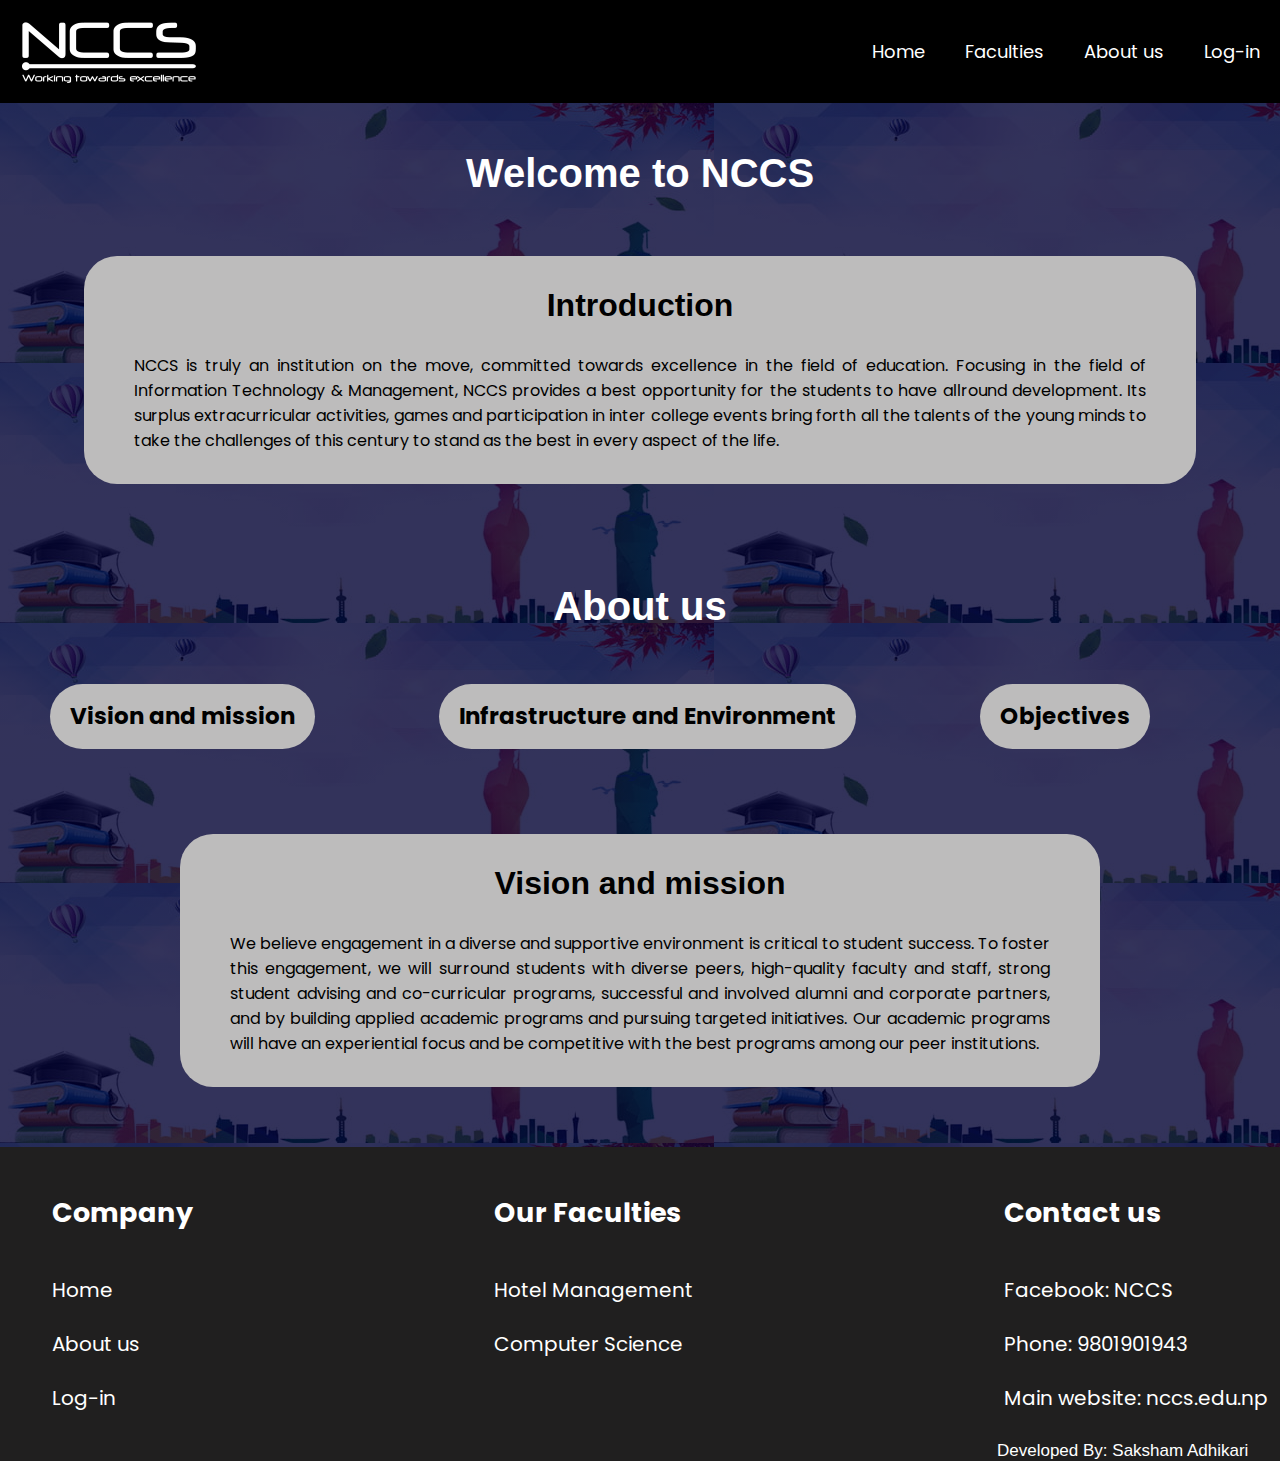
<file: about.html>
<!DOCTYPE html>
<html lang="en">
<head>
    <meta charset="UTF-8">
    <meta http-equiv="X-UA-Compatible" content="IE=edge">
    <meta name="viewport" content="width=device-width, initial-scale=1.0">
    <title>NCCS-About us</title>
    <link rel="stylesheet" href="about.css">
  <link rel="preconnect" href="https://fonts.googleapis.com">
<link rel="preconnect" href="https://fonts.gstatic.com" crossorigin>
<link href="https://fonts.googleapis.com/css2?family=Poppins:wght@300&display=swap" rel="stylesheet">

</head>
<body>
    <!--navbar-->
    <div class="navbar">
        <div class="logo"><img src="img/logo.png"></div>
        <ul>
            <li><a href="index.html">Home</a></li>
            <li><a href="#">Faculties</a>
                <ul  class="dropdown">
                    <li><a href="hotel.html">Hotel management</a></li>
                    <li><a href="computer.html">Computer science</a></li>
                </ul></li>
               
            <li><a href="about.html">About us</a></li>
            <li><a  href="login.html">Log-in</a></li>
        </ul>
    </div>
    <!--navbar end-->
    <!--body start-->
<div class="bg">
    <h1 class="welcome">Welcome to NCCS</h1>
        <div class="box">
    <h1 class="intro">Introduction</h1>
    <p>NCCS is truly an institution on the move, committed towards excellence in the field of education. Focusing in the field of Information Technology & Management, NCCS provides a best opportunity for the students to have allround development. Its surplus extracurricular activities, games and participation in inter college events bring forth all the talents of the young minds to take the challenges of this century to stand as the best in every aspect of the life.</p>
    </div>



<h1 class="aboutus">About us</h1>

      <div class="container">
    <ul class="list">
        <li><a href=""><h1 id="vision" onmouseover="show_vision()">Vision and mission</h1></li></a>
        <li><a href=""><h1 id="infrastructure" onmouseover="show_infrastructure()">Infrastructure and Environment</h1></a></li>
        <li><a href=""><h1 id="objective" onmouseover="show_objective()">Objectives</h1></a></li>
    </ul>
    <div class="para">
        <h1 id="visionh1">Vision and mission</h1>
        <h1 id="infrastructureh1">Infrastructure and Environment</h1>
        <h1 id="objectiveh1">Objectives</h1>
    
        <p id="visionpara">We believe engagement in a diverse and supportive environment is critical to student success. To foster this engagement, we will surround students with diverse peers,
             high-quality faculty and staff, strong student advising and co-curricular programs, successful and involved alumni and corporate partners, and by building applied academic programs and pursuing targeted initiatives.
              Our academic programs will have an experiential focus and be competitive with the best programs among our peer institutions. </p></li>
        <p id="objectivepara">The primary objective of a college is to provide high-quality education and training to its students. This involves offering a wide range of programs and courses that are designed to meet the needs of students with varying interests and career aspirations. Another important objective is to create a supportive and inclusive learning environment that fosters academic excellence, personal growth, and social responsibility. This includes providing access to modern facilities and technologies, as well as opportunities for students to engage in extracurricular activities and community service.</p></li>
        <p id="infrastructurepara">The infrastructure and environment of a college play a crucial role in shaping the educational experience of students and preparing them for successful careers and leadership roles in their chosen fields. By investing in modern facilities and technologies, promoting diversity and inclusion, and embracing sustainability, colleges can create a positive and supportive environment that inspires learning, innovation, and personal growth. So, NCCS complex is well equipped for imparting quality education and overall growth of the students. The complexes are well furnished and equipped with modern services required by the college for teaching and learning.</p></li>
    
    </div>
</div>

</div>
    <!--body end-->
      <!--footer starts here-->
   <footer>
    <div class="company">
        <ul>
            <li><h1>Company</h1></li>
            <li><a href="index.html">Home</a></li>
            <li><a href="about.html">About us</a></li>
            <li><a href="login.html" >Log-in</a></li>
        </ul>
    </div>
    <div class="faculties">
        <ul>
            <li><h1>Our Faculties</h1></li>
            <li><a href="hotel.html">Hotel Management</a></li>
            <li><a href="computer.html">Computer Science</a></li>
        </ul>
    </div>
    <div class="contact">
        <ul>
            <li><h1>Contact us</h1></li>
            <li>Facebook: <a href="https://www.facebook.com/nccspaknajol" target="_blank">NCCS</a></li>
            <li>Phone: 9801901943</li>
            <li>Main website: <a href='https://www.nccs.edu.np/index' target="_blank">nccs.edu.np</a></li>
           
        </ul>
    </div>
   </footer>
   <div class="developer">
      <p>Developed By: Saksham Adhikari</p>
    </div>
    <!--footer end-->
    <script>
        let vision = document.getElementById('vision');
        let introduction = document.getElementById('introduction');
        let objective = document.getElementById('objective');
        let infrastructure = document.getElementById('infrastructure');
        let visionpara = document.getElementById('visionpara');
        let objectivepara = document.getElementById('objectivepara');
        let introductionpara = document.getElementById('introductionpara');
        let infrastructurepara = document.getElementById('infrastructurepara');
        let infrastructureh1 = document.getElementById('infrastructureh1');
        let visionh1 = document.getElementById('visionh1');
        let objectiveh1 = document.getElementById('objectiveh1');
        
        function show_vision(){
            if(visionpara.style.display != 'block'){
                visionpara.style.display = 'block';
                visionh1.style.display = 'block';
                objectivepara.style.display = 'none';
                objectiveh1.style.display = 'none';
                infrastructurepara.style.display = 'none';
                infrastructureh1.style.display = 'none';
            }
        }
        function show_objective(){
            if(objectivepara.style.display != 'block'){
                visionpara.style.display = 'none';
                visionh1.style.display = 'none';
                objectivepara.style.display = 'block';
                objectiveh1.style.display = 'block';
                infrastructurepara.style.display = 'none';
                infrastructureh1.style.display = 'none';

            }
        }
        function show_infrastructure(){
            if(infrastructurepara.style.display != 'block'){
                visionpara.style.display = 'none';
                visionh1.style.display = 'none';
                objectiveh1.style.display = 'none';
                objectivepara.style.display = 'none';
                infrastructurepara.style.display = 'block';
                infrastructureh1.style.display = 'block';
            }
        }
    </script>
</body>
</html>
</file>
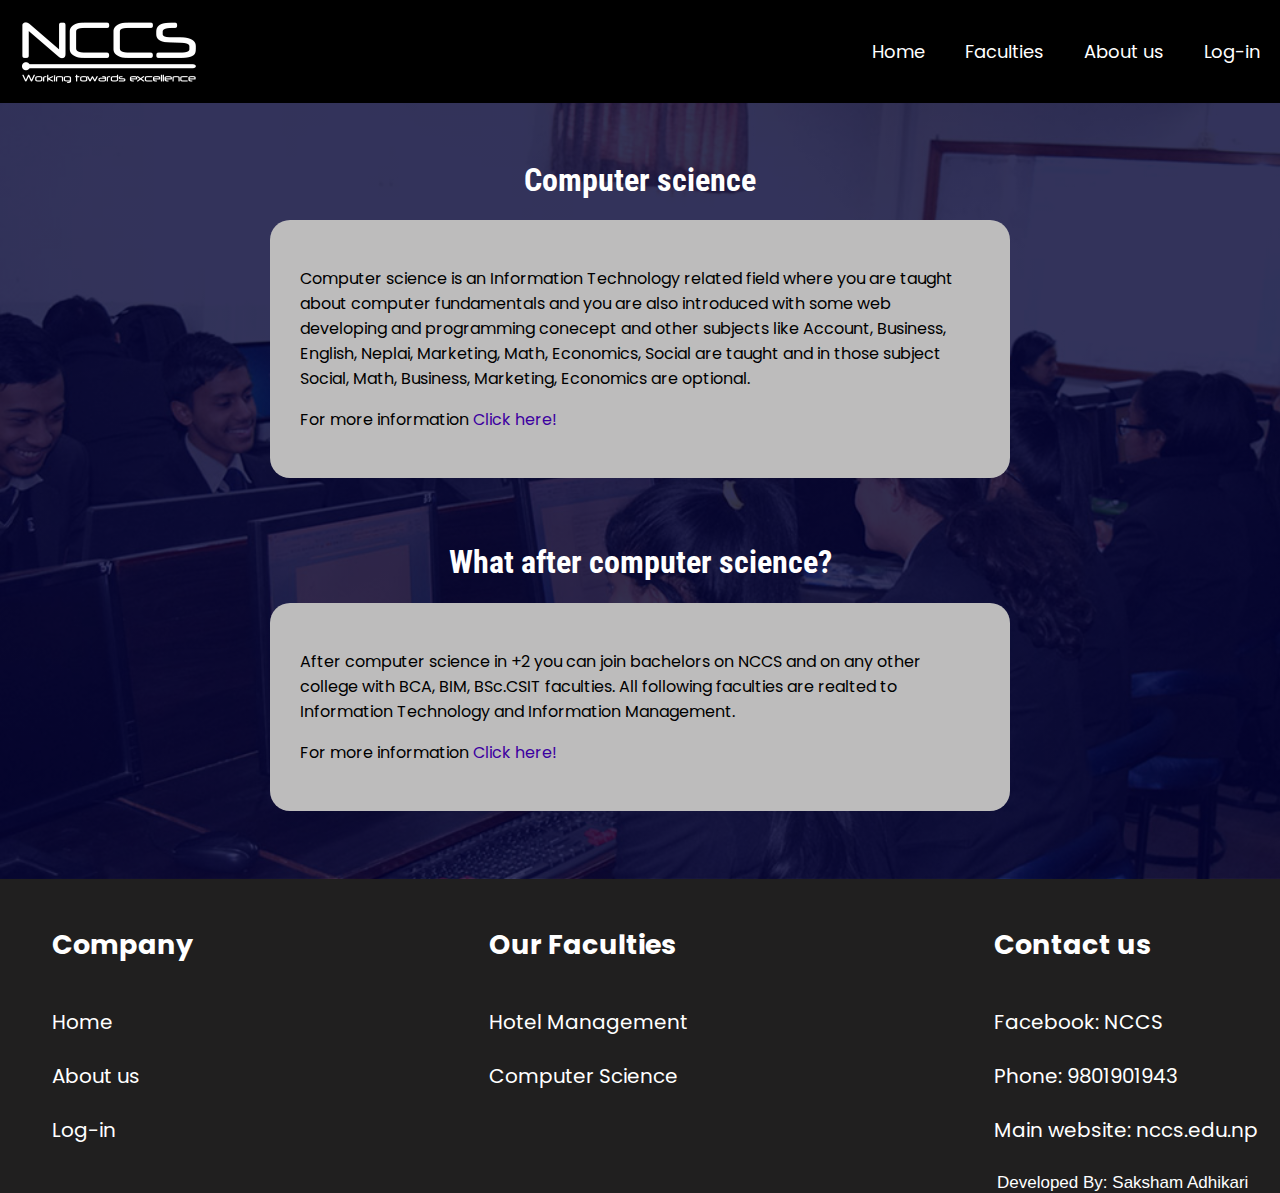
<file: computer.html>
<!DOCTYPE html>
<html lang="en">
  <head>
    <meta charset="UTF-8" />
    <meta http-equiv="X-UA-Compatible" content="IE=edge" />
    <meta name="viewport" content="width=device-width, initial-scale=1.0" />
    <title>NCCS-Computer science</title>
    <link rel="stylesheet" href="computer.css" />
    <link rel="preconnect" href="https://fonts.googleapis.com" />
    <link rel="preconnect" href="https://fonts.gstatic.com" crossorigin />
    <link
      href="https://fonts.googleapis.com/css2?family=Poppins:wght@300&family=Roboto+Condensed&display=swap"
      rel="stylesheet"
    />
  </head>
  <body>
    <!--navbar-->
    <div class="navbar">
      <div class="logo"><img src="img/logo.png" /></div>
      <ul>
        <li><a href="index.html">Home</a></li>
        <li>
          <a href="#">Faculties</a>
          <ul class="dropdown">
            <li><a href="hotel.html">Hotel management</a></li>
            <li><a href="computer.html">Computer science</a></li>
          </ul>
        </li>

        <li><a href="about.html">About us</a></li>
        <li><a href="login.html">Log-in</a></li>
      </ul>
    </div>
    <!--navbar end-->
    <!--body start here-->
    <div class="container">
      <h1>Computer science</h1>
      <div class="about">
        <p>
          Computer science is an Information Technology related field where you
          are taught about computer fundamentals and you are also introduced
          with some web developing and programming conecept and other subjects
          like Account, Business, English, Neplai, Marketing, Math, Economics,
          Social are taught and in those subject Social, Math, Business,
          Marketing, Economics are optional.
        </p>
        <p>
          For more information
          <a href="https://www.nccs.edu.np/hss/plus2">Click here!</a>
        </p>
      </div>
      <h1 class="after">What after computer science?</h1>
      <div class="about">
        <p>
          After computer science in +2 you can join bachelors on NCCS and on any
          other college with BCA, BIM, BSc.CSIT faculties. All following
          faculties are realted to Information Technology and Information
          Management.
        </p>
        <p>
          For more information
          <a href="https://www.nccs.edu.np/college">Click here!</a>
        </p>
      </div>
    </div>
    <!--body end-->
    <!--footer starts here-->
    <footer>
      <div class="company">
        <ul>
          <li><h1>Company</h1></li>
          <li><a href="index.html">Home</a></li>
          <li><a href="about.html">About us</a></li>
          <li><a href="login.html">Log-in</a></li>
        </ul>
      </div>
      <div class="faculties">
        <ul>
          <li><h1>Our Faculties</h1></li>
          <li><a href="hotel.html">Hotel Management</a></li>
          <li><a href="computer.html">Computer Science</a></li>
        </ul>
      </div>
      <div class="contact">
        <ul>
          <li><h1>Contact us</h1></li>
          <li>
            Facebook:
            <a href="https://www.facebook.com/nccspaknajol" target="_blank"
              >NCCS</a
            >
          </li>
          <li>Phone: 9801901943</li>
          <li>
            Main website:
            <a href="https://www.nccs.edu.np/index" target="_blank"
              >nccs.edu.np</a
            >
          </li>
        </ul>
      </div>
    </footer>
    <div class="developer">
      <p>Developed By: Saksham Adhikari</p>
    </div>
    <!--footer end-->
  </body>
</html>
</file>
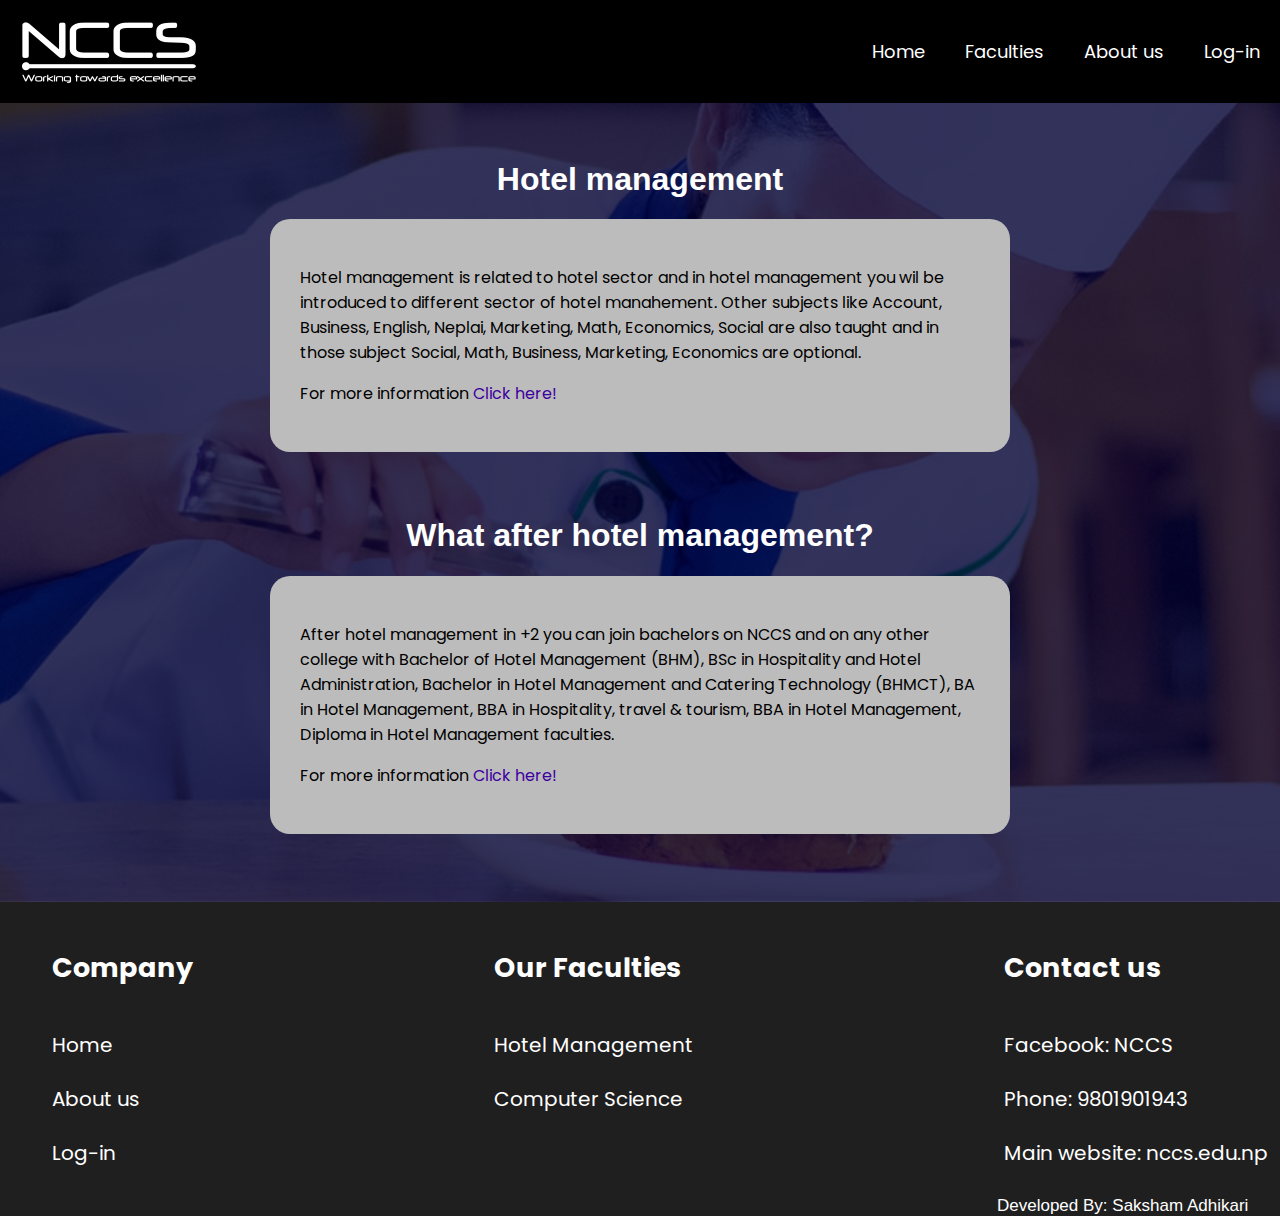
<file: hotel.html>
<!DOCTYPE html>
<html lang="en">
  <head>
    <meta charset="UTF-8" />
    <meta http-equiv="X-UA-Compatible" content="IE=edge" />
    <meta name="viewport" content="width=device-width, initial-scale=1.0" />
    <title>NCCS-Hotel management</title>
    <link rel="stylesheet" href="hotel.css" />
    <link rel="preconnect" href="https://fonts.googleapis.com" />
    <link rel="preconnect" href="https://fonts.gstatic.com" crossorigin />
    <link
      href="https://fonts.googleapis.com/css2?family=Poppins:wght@300&display=swap"
      rel="stylesheet"
    />
  </head>
  <body>
    <!--navbar-->
    <div class="navbar">
      <div class="logo"><img src="img/logo.png" /></div>
      <ul>
        <li><a href="index.html">Home</a></li>
        <li>
          <a href="#">Faculties</a>
          <ul class="dropdown">
            <li><a href="hotel.html">Hotel management</a></li>
            <li><a href="computer.html">Computer science</a></li>
          </ul>
        </li>

        <li><a href="about.html">About us</a></li>
        <li><a href="login.html">Log-in</a></li>
      </ul>
    </div>
    <!--navbar end-->
    <!--body start here-->
    <div class="container">
      <h1>Hotel management</h1>
      <div class="about">
        <p>
          Hotel management is related to hotel sector and in hotel management
          you wil be introduced to different sector of hotel manahement. Other
          subjects like Account, Business, English, Neplai, Marketing, Math,
          Economics, Social are also taught and in those subject Social, Math,
          Business, Marketing, Economics are optional.
        </p>
        <p>
          For more information
          <a href="https://www.nccs.edu.np/hss/plus2">Click here!</a>
        </p>
      </div>
      <h1 class="after">What after hotel management?</h1>
      <div class="about">
        <p>
          After hotel management in +2 you can join bachelors on NCCS and on any
          other college with Bachelor of Hotel Management (BHM), BSc in
          Hospitality and Hotel Administration, Bachelor in Hotel Management and
          Catering Technology (BHMCT), BA in Hotel Management, BBA in
          Hospitality, travel & tourism, BBA in Hotel Management, Diploma in
          Hotel Management faculties.
        </p>
        <p>
          For more information
          <a href="https://www.nccs.edu.np/college">Click here!</a>
        </p>
      </div>
    </div>
    <!--body end-->
    <!--footer starts here-->
    <footer>
      <div class="foot">
        <div class="company">
          <ul>
            <li><h1>Company</h1></li>
            <li><a href="index.html">Home</a></li>
            <li><a href="about.html">About us</a></li>
            <li><a href="login.html">Log-in</a></li>
          </ul>
        </div>
        <div class="faculties">
          <ul>
            <li><h1>Our Faculties</h1></li>
            <li><a href="hotel.html">Hotel Management</a></li>
            <li><a href="computer.html">Computer Science</a></li>
          </ul>
        </div>
        <div class="contact">
          <ul>
            <li><h1>Contact us</h1></li>
            <li>
              Facebook:
              <a href="https://www.facebook.com/nccspaknajol" target="_blank"
                >NCCS</a
              >
            </li>
            <li>Phone: 9801901943</li>
            <li>
              Main website:
              <a href="https://www.nccs.edu.np/index" target="_blank"
                >nccs.edu.np</a
              >
            </li>
          </ul>
        </div>
      </div>
    </footer>
    <div class="developer">
      <p>Developed By: Saksham Adhikari</p>
    </div>
    <!--footer end-->
  </body>
</html>
</file>
<file: about.css>
body {
  margin: 0;
  padding: 0;
}

/* nav bar css start */
.navbar {
  display: flex;
  justify-content: space-between;
  background-color: black;
  transition: all 0.2s;
  position: sticky;
  top: 0;
  z-index: 20;
  color: white;
}
.navbar ul {
  display: flex;
  list-style: none;
  align-items: right;
  font-size: 18px;
  padding: 0px;
  justify-content: space-between;
}
.navbar ul li {
  padding: 10px;
  margin: 10px;
  margin-top: 10px;
}
.logo {
  margin-top: 19px;
  margin-left: 22px;
}
.navbar ul li a {
  text-decoration: none;
  color: white;
  font-family: "Poppins", sans-serif;
}
.navbar ul li ul.dropdown li {
  display: block;
}
.navbar ul li ul.dropdown {
  width: 15%;
  background: black;
  position: absolute;
  z-index: 999;
  display: none;
  border: 1px solid white;
  margin-top: 10px;
  margin-right: 5px;
  font-size: 13px;
}
.navbar ul li:hover {
  border-bottom: 2px solid white;
}
.navbar ul li:hover ul.dropdown {
  display: block;
}
.navbar ul li:hover ul.dropdown li {
  border-bottom: 1px solid white;
}
/* nav bar css end */
/* footer css start  */
footer {
  display: flex;
  justify-content: space-between;
  background-color: rgb(32, 31, 31);
}
.contact {
  margin-left: 10px;
}
.company ul {
  list-style: none;
  color: white;
}
.contact ul {
  list-style: none;
  color: white;
}
.faculties ul {
  list-style: none;
  color: white;
}
.company ul li {
  padding: 12px;
  font-size: 20px;
  font-family: "Poppins", sans-serif;
}
.contact ul li {
  padding: 12px;
  font-size: 20px;
  font-family: "Poppins", sans-serif;
}
.faculties ul li {
  padding: 12px;
  font-size: 20px;
  font-family: "Poppins", sans-serif;
}
.company ul h1 {
  font-size: 27px;
}
.contact ul h1 {
  font-size: 27px;
}
.faculties ul h1 {
  font-size: 27px;
}
.company ul li a {
  text-decoration: none;
  color: white;
}
.contact ul li a {
  text-decoration: none;
  color: white;
}
.faculties ul li a {
  text-decoration: none;
  color: white;
}
/* footer css end */
/* Body css start */

.container ul {
  list-style: none;
}

.infrastructure {
  display: none;
}
#introductionpara {
  display: block;
}
#visionpara {
  display: block;
}
#objectivepara {
  display: none;
}
#infrastructurepara {
  display: none;
}
.container ul h1 {
  font-size: 20px;
  font-family: "Poppins", sans-serif;
}

.welcome {
  text-align: center;
  margin: auto;
  padding-top: 48px;
  font-family: "Montserrat", sans-serif;
  font-size: 40px;
  color: white;
}
.box {
  background-color: rgb(189, 188, 188);
  border-radius: 33px;
  margin-left: 84px;
  margin-right: 84px;
  margin-top: 60px;
}
.box p {
  margin-top: 29px;
  font-family: "Poppins", sans-serif;
  margin-left: 50px;
  margin-right: 50px;
  text-align: justify;
  padding-bottom: 31px;
}
.intro {
  text-align: center;
  padding-top: 31px;
  font-family: "Montserrat", sans-serif;
}
.bg {
  background-image: linear-gradient(rgba(0, 0, 50, 0.8), rgba(0, 0, 50, 0.8)),
    url("img/pngtree-youth-does-not-graduate-decisive-battle-college-entrance-examination-poster-background-image_145949.jpg");
}

.container {
  padding-bottom: 60px;
}
.para {
  background-color: rgb(189, 188, 188);
  border-radius: 33px;
  margin-left: 180px;
  margin-right: 180px;
  margin-top: 50px;
}
.para h1 {
  text-align: center;
  font-family: "Montserrat", sans-serif;
  padding-top: 31px;
}
.para p {
  margin-bottom: 0px;
  margin-top: 29px;
  font-family: "Poppins", sans-serif;
  margin-left: 50px;
  margin-right: 50px;
  text-align: justify;
  padding-bottom: 31px;
}
.list {
  display: flex;
  justify-content: space-between;
  margin-left: 10px;
  margin-right: 130px;
}
.list li {
  background-color: rgb(189, 188, 188);
  border-radius: 40px;
  padding-left: 20px;
  padding-right: 20px;
  margin-bottom: 35px;
}
.list li h1 {
  font-size: 23px;
}
.aboutus {
  text-align: center;
  margin-top: 100px;
  margin-bottom: 55px;
  font-family: "Montserrat", sans-serif;
  font-size: 40px;
  color: white;
}
.list li a {
  text-decoration: none;
  color: black;
}
#visionh1 {
  display: block;
}
#infrastructureh1 {
  display: none;
}
#objectiveh1 {
  display: none;
}
/* Body css end */
.developer {
  background-color: rgb(32, 31, 31);
  color: white;
  font-family: "Popins", sans-serif;
  margin-top: 0;
}
.developer p {
  margin-top: 0;
  margin-bottom: 0;
  margin-left: 997px;
  font-size: 17px;
}
</file>
<file: computer.css>
body {
  margin: 0;
  padding: 0 0;
}
/* nav bar css start */
.navbar {
  display: flex;
  justify-content: space-between;
  background-color: black;
  transition: all 0.2s;
  position: sticky;
  top: 0;
  z-index: 20;
  color: white;
}
.navbar ul {
  display: flex;
  list-style: none;
  align-items: right;
  font-size: 18px;
  padding: 0px;
  justify-content: space-between;
}
.navbar ul li {
  padding: 10px;
  margin: 10px;
  margin-top: 10px;
}
.logo {
  margin-top: 19px;
  margin-left: 22px;
}
.navbar ul li a {
  text-decoration: none;
  color: white;
  font-family: "Poppins", sans-serif;
}
.navbar ul li ul.dropdown li {
  display: block;
}
.navbar ul li ul.dropdown {
  width: 15%;
  background: black;
  position: absolute;
  z-index: 999;
  display: none;
  border: 1px solid white;
  margin-top: 10px;
  margin-right: 5px;
  font-size: 13px;
}
.navbar ul li:hover {
  border-bottom: 2px solid white;
}
.navbar ul li:hover ul.dropdown {
  display: block;
}
.navbar ul li:hover ul.dropdown li {
  border-bottom: 1px solid white;
}
/* nav bar css end */
/* footer css start  */
footer {
  display: flex;
  justify-content: space-between;
  background-color: rgb(32, 31, 31);
}
.contact {
  margin-left: 10px;
}
.company ul {
  list-style: none;
  color: white;
}
.contact ul {
  list-style: none;
  color: white;
  margin-right: 10px;
}
.faculties ul {
  list-style: none;
  color: white;
}
.company ul li {
  padding: 12px;
  font-size: 20px;
  font-family: "Poppins", sans-serif;
}
.contact ul li {
  padding: 12px;
  font-size: 20px;
  font-family: "Poppins", sans-serif;
}
.faculties ul li {
  padding: 12px;
  font-size: 20px;
  font-family: "Poppins", sans-serif;
}
.company ul h1 {
  font-size: 27px;
}
.contact ul h1 {
  font-size: 27px;
}
.faculties ul h1 {
  font-size: 27px;
}
.company ul li a {
  text-decoration: none;
  color: white;
}
.contact ul li a {
  text-decoration: none;
  color: white;
}
.faculties ul li a {
  text-decoration: none;
  color: white;
}
/* footer css end */
/* body css start */
.container {
  background-image: linear-gradient(rgba(0, 0, 50, 0.8), rgba(0, 0, 50, 0.8)),
    url("img/DSC_7218.jfif");
  background-position: center;
  background-size: cover;
  position: relative;
  margin-top: 0px;
  margin-left: 0px;
  width: 100%;
  padding-bottom: 68px;
  padding-top: 58px;
}
.container h1 {
  font-family: "Roboto Condensed", sans-serif;
  text-align: center;
  margin-top: 0;
  color: white;
}
.container .about {
  margin-left: 270px;
  margin-right: 270px;
  background-color: rgb(189, 188, 188);
  padding: 30px;
  font-family: "Poppins", sans-serif;
  border-radius: 20px;
}
.container .about p a {
  text-decoration: none;
  color: #3c00a0;
}
.container .after {
  margin-top: 65px;
}
.developer {
  background-color: rgb(32, 31, 31);
  color: white;
  font-family: "Popins", sans-serif;
  margin-top: 0;
}
.developer p {
  margin-top: 0;
  margin-bottom: 0;
  margin-left: 997px;
  font-size: 17px;
}
</file>
<file: hotel.css>
body {
  margin: 0;
  padding: 0;
}
/* nav bar css start */
.navbar {
  display: flex;
  justify-content: space-between;
  background-color: black;
  transition: all 0.2s;
  position: sticky;
  top: 0;
  z-index: 20;
  color: white;
}
.navbar ul {
  display: flex;
  list-style: none;
  align-items: right;
  font-size: 18px;
  padding: 0px;
  justify-content: space-between;
}
.navbar ul li {
  padding: 10px;
  margin: 10px;
  margin-top: 10px;
}
.logo {
  margin-top: 19px;
  margin-left: 22px;
}
.navbar ul li a {
  text-decoration: none;
  color: white;
  font-family: "Poppins", sans-serif;
}
.navbar ul li ul.dropdown li {
  display: block;
}
.navbar ul li ul.dropdown {
  width: 15%;
  background: black;
  position: absolute;
  z-index: 999;
  display: none;
  border: 1px solid white;
  margin-top: 10px;
  margin-right: 5px;
  font-size: 13px;
}
.navbar ul li:hover {
  border-bottom: 2px solid white;
}
.navbar ul li:hover ul.dropdown {
  display: block;
}
.navbar ul li:hover ul.dropdown li {
  border-bottom: 1px solid white;
}
/* nav bar css end */
/* footer css start  */
footer {
  background-color: rgb(32, 31, 31);
}
.foot {
  display: flex;
  justify-content: space-between;
}
.contact {
  margin-left: 10px;
}
.company ul {
  list-style: none;
  color: white;
}
.contact ul {
  list-style: none;
  color: white;
}
.faculties ul {
  list-style: none;
  color: white;
}
.company ul li {
  padding: 12px;
  font-size: 20px;
  font-family: "Poppins", sans-serif;
}
.contact ul li {
  padding: 12px;
  font-size: 20px;
  font-family: "Poppins", sans-serif;
}
.faculties ul li {
  padding: 12px;
  font-size: 20px;
  font-family: "Poppins", sans-serif;
}
.company ul h1 {
  font-size: 27px;
}
.contact ul h1 {
  font-size: 27px;
}
.faculties ul h1 {
  font-size: 27px;
}
.company ul li a {
  text-decoration: none;
  color: white;
}
.contact ul li a {
  text-decoration: none;
  color: white;
}
.faculties ul li a {
  text-decoration: none;
  color: white;
}
/* footer css end */
/* body css start */
.container {
  background-image: linear-gradient(rgba(0, 0, 50, 0.8), rgba(0, 0, 50, 0.8)),
    url("img/1668499792_11-min.jpg");
  background-position: center;
  background-size: cover;
  position: relative;
  margin-top: 0px;
  margin-left: 0px;
  width: 100%;
  padding-bottom: 68px;
  padding-top: 58px;
}
.container h1 {
  font-family: "Roboto Condensed", sans-serif;
  text-align: center;
  margin-top: 0;
  color: white;
}
.container .about {
  margin-left: 270px;
  margin-right: 270px;
  background-color: rgb(189, 188, 188);
  padding: 30px;
  font-family: "Poppins", sans-serif;
  border-radius: 20px;
}
.container .about p a {
  text-decoration: none;
  color: #3c00a0;
}
.container .after {
  margin-top: 65px;
}
/* body css end */
.developer {
  background-color: rgb(32, 31, 31);
  color: white;
  font-family: "Popins", sans-serif;
  margin-top: 0;
}
.developer p {
  margin-top: 0;
  margin-bottom: 0;
  margin-left: 997px;
  font-size: 17px;
}
</file>
